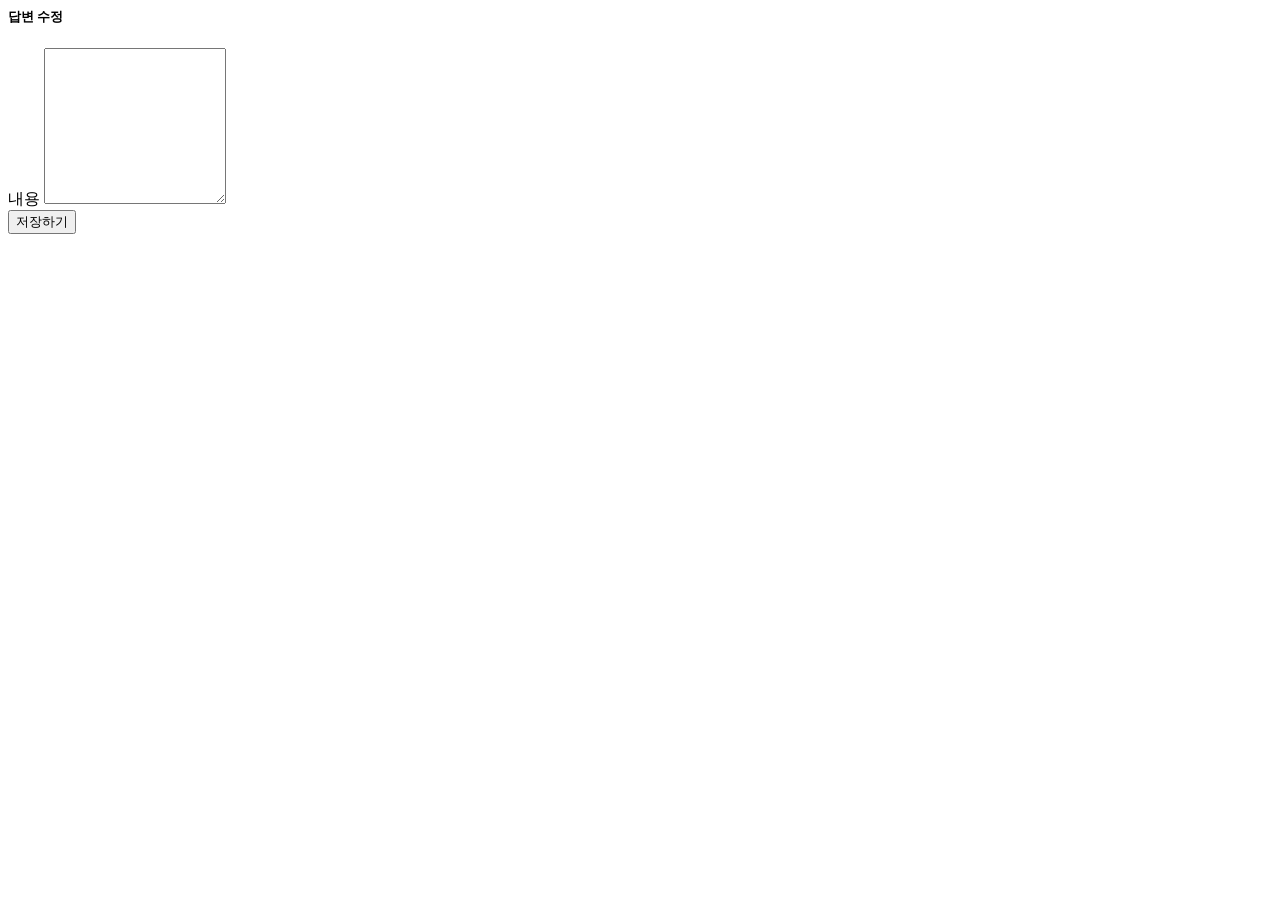
<file: src/main/resources/templates/CommentEdit.html>
<html layout:decorate="~{layout}">
<div layout:fragment="content" class="container">

  <h5 class="my-3 border-bottom pb-2">답변 수정</h5>

  <form th:object="${commentForm}" method="post">

    <input type="hidden" th:name="${_csrf.parameterName}" th:value="${_csrf.token}" />

    <div for=content class="mb-3">
      <label class="form-label">내용</label>

      <textarea th:field="*{content}" class="form-control" rows="10"></textarea>
    </div>

    <input type="submit" value="저장하기" class="btn btn-primary my-2">

  </form>

</div>
</html>
</file>
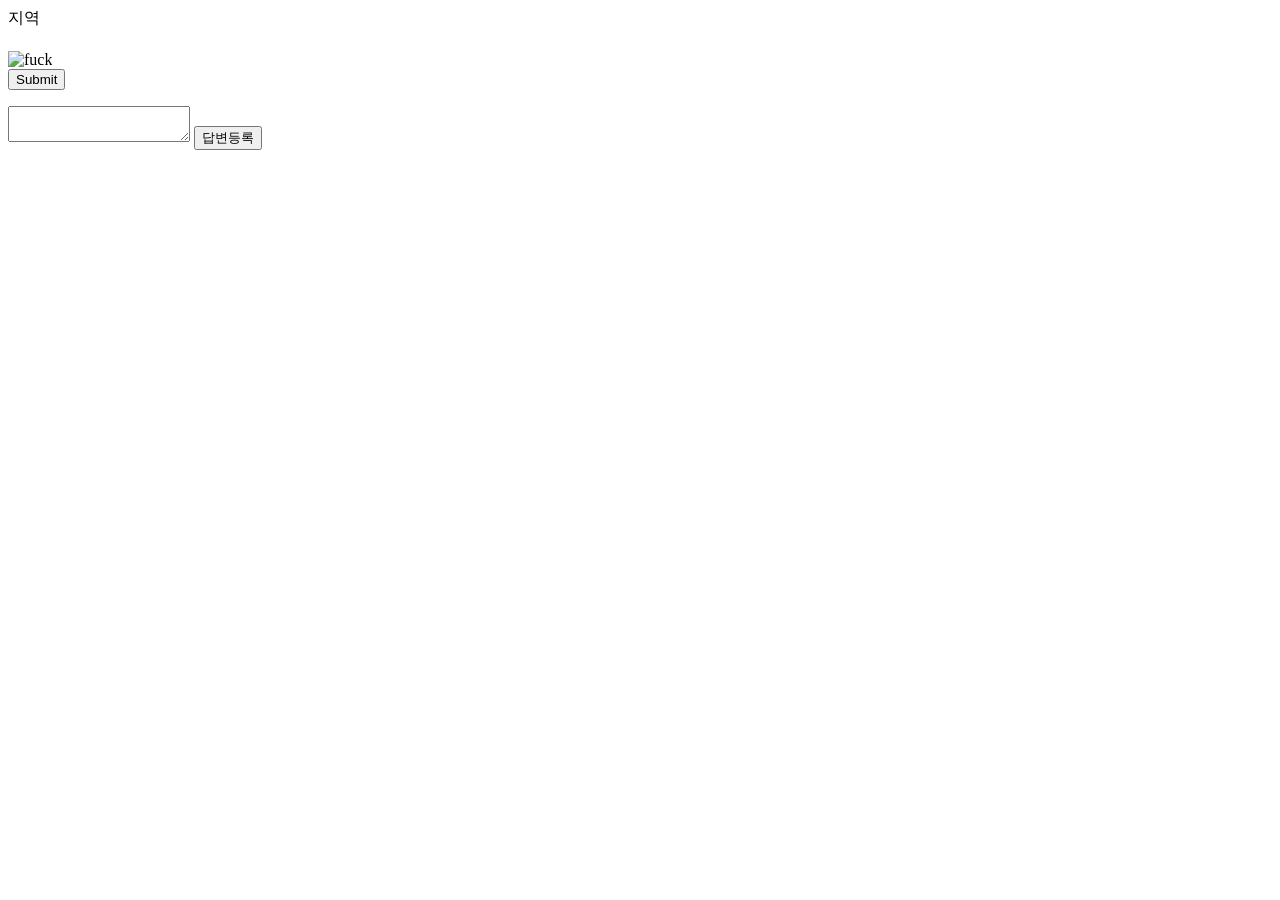
<file: src/main/resources/templates/CommunityContent.html>
<html layout:decorate="~{layout}">

<body>
    <div layout:fragment="content">
        <nav th:replace="NavBar :: NavBarFragment"></nav>

        <div class="community-content-container" >
        <!--    글 상세-->
            <div class="content-line">
                <div class="content-article">
                    <div class="content-article-box">
                        <h1 class="content-article-subject" th:text="${community.subject}"></h1>
                        <div class="content-article-region">
                            <div>지역</div>
                            <div th:text="${community.region}"></div>
                        </div>

                        <h3 class="content-article-mean" th:text="${community.content}"></h3>
                        <h5 th:text="${#temporals.format(community.createDate, 'yyyy-MM-dd HH:mm')}"></h5>
                        <div th:each="url : ${community.images}">
                            <img th:src="${url.imgUrl}" alt="fuck" >
                        </div>
                    </div>
                </div>

                <div class="content-profile">
                        <form th:action="@{|/user/${community.author.nickname}|}"  method="post" >
                            <input type="hidden" th:text="${community.author.nickname}" th:name="userNickname" th:value="${community.author.nickname}">
                            <input type="submit">
                        </form>
                </div>
            </div>
        <!--    글 상세 끝-->

        <!--    글 수정 및 삭제-->
            <div class="content-patch">
                    <a class="content-edit" th:href="@{|/writer/modify/${community.id}|}"
                        sec:authorize="isAuthenticated()"
                        th:if="${community.author != null and #authentication.getPrincipal().getUsername() == community.author.username}"
                        th:text="수정"></a>

                    <a class="delete" href="javascript:void(0);" th:data-uri="@{|/writer/delete/${community.id}|}"
                       sec:authorize="isAuthenticated()"
                       th:if="${community.author != null and #authentication.getPrincipal().getUsername() == community.author.username}"
                       th:text="삭제"></a>
            </div>
            <!--    글 수정 및 삭제 끝-->
        </div>
    <!--    코멘트시작-->
        <div class="comment-container">

            <!--        코멘트 갯수-->
            <div th:text="|${#lists.size(community.commentList)}개의 답변이 있습니다.|"></div>

            <!--        코멘트 등록-->
            <div class="comment-writer">
                <form class="comment-writer-line" th:action="@{|/comment/create/${community.id}|}" th:object="${commentForm}" method="post">
                    <textarea th:field="*{content}" name="content" id="content" placeholder="댓글을 입력해주세요.">
                    </textarea>
                    <input type="submit" value="답변등록">
<!--                    <div class="alert comment-alert-danger" role="alert" th:if="${#fields.hasAnyErrors()}">-->
<!--                        <div th:each="err : ${#fields.allErrors()}" th:text="${err}" />-->
<!--                    </div>-->
                </form>
            </div>

            <div style="width:800px;" th:each="comment : ${community.commentList}">

                <div th:if="${community.author != null}" th:text="${community.author.nickname}"></div>
                <div class="comment-date" th:text="${#temporals.format(comment.createDate, 'yyyy-MM-dd HH:mm')}"></div>
                <div th:text="${comment.content}" style="display:inline-block;"></div>
                <!--        코멘트 정보 및 내용-->
                <div class="comment-patch">
                    <a class="comment-edit"
                       th:href="@{|/comment/modify/${comment.id}|}"
                       sec:authorize="isAuthenticated()"
                       th:if="${comment.author != null and #authentication.getPrincipal().getUsername() == comment.author.username}"
                       th:text="수정"></a>

                    <a href="javascript:void(0);" th:data-uri="@{|/comment/delete/${comment.id}|}"
                       class="content-delete delete" sec:authorize="isAuthenticated()"
                       th:if="${comment.author != null and #authentication.getPrincipal().getUsername() == comment.author.username}"
                       th:text="삭제"></a>
                </div>

            </div>
    </div>
</body>
</html>
<script layout:fragment="script" type='text/javascript'>
    const delete_elements = document.getElementsByClassName("delete");

    Array.from(delete_elements).forEach(function(element) {
        element.addEventListener('click', function() {
            if(confirm("정말로 삭제하시겠습니까?")) {
                location.href = this.dataset.uri;
            };
        });
    });

</script>
</file>
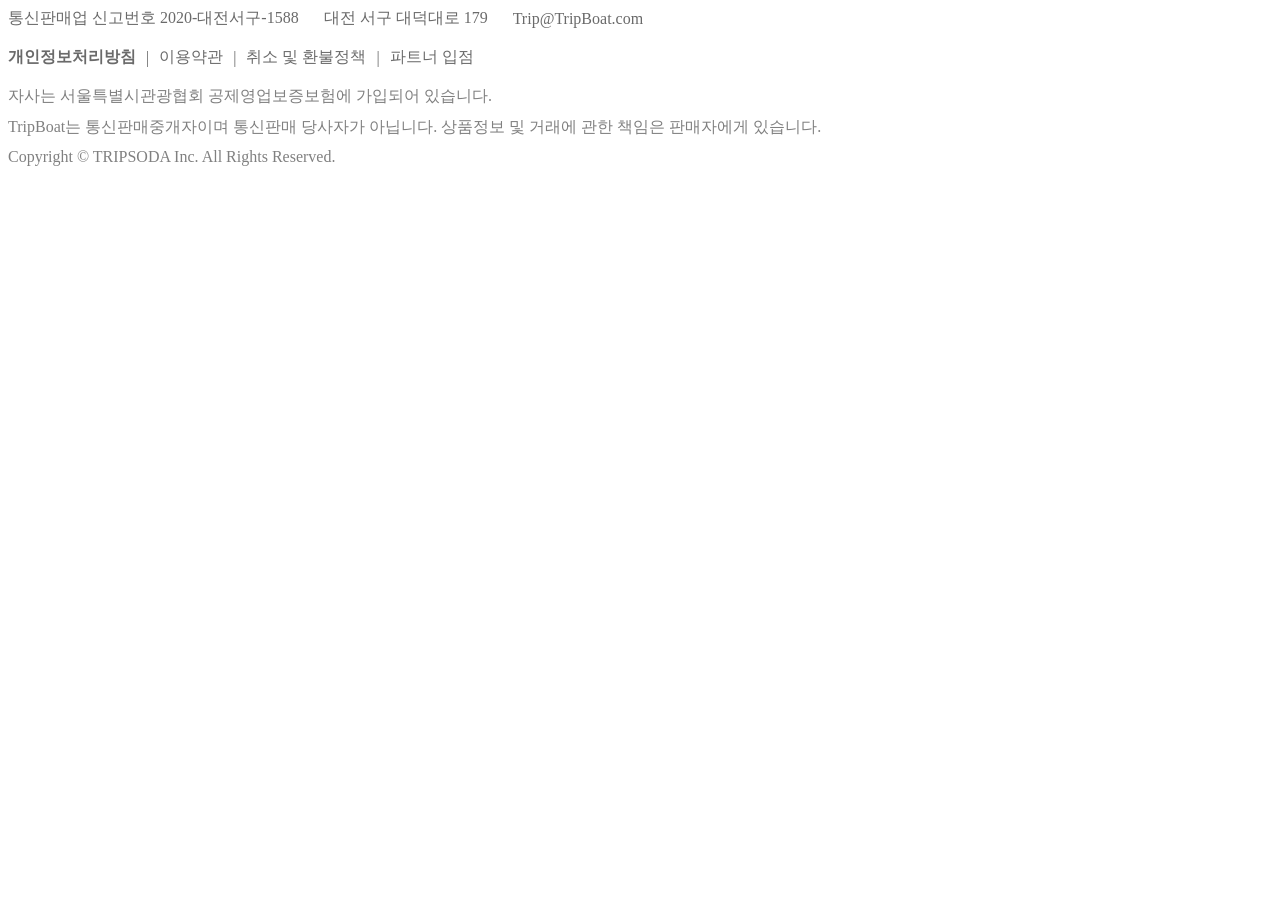
<file: src/main/resources/templates/Footer.html>
<!DOCTYPE html>
<html lang="en">

<th:block th:fragment="footerFragment">

  <div style="display:flex; flex-wrap:wrap; row-gap:10px; column-gap:10px; margin-top:5px; color:rgb(106,106,106); align-items:center;" >
    <div style="font-size:16px; font-weight:400px; margin-right:15px;">통신판매업 신고번호 2020-대전서구-1588</div>
    <div style="font-size:16px; font-weight:400px; margin-right:15px;">대전 서구 대덕대로 179</div>
    <div style="font-size:16px; font-weight:400px; margin-right:15px;">Trip@TripBoat.com</div>
  </div>
  <div style="display:flex; flex-wrap:wrap; row-gap:10px; column-gap:10px; margin-top:18px; color:rgb(106,106,106); align-items:center;" >
    <div style="font-size:16px; font-weight:bold; ">개인정보처리방침</div>
    <div>|</div>
    <div style="font-size:16px; font-weight:400px;">이용약관</div>
    <div>|</div>
    <div style="font-size:16px; font-weight:400px;">취소 및 환불정책</div>
    <div>|</div>
    <div style="font-size:16px; font-weight:400px;">파트너 입점</div>
  </div>
  <div style="display:flex; flex-wrap:wrap; row-gap:10px; column-gap:10px; margin-top:18px; color:rgb(106,106,106); align-items:center;" >
    <div style="font-size:16px; font-weight:400px; color: gray;">자사는 서울특별시관광협회 공제영업보증보험에 가입되어 있습니다.</div>
    <div style="font-size:16px; font-weight:400px; color: gray;">TripBoat는 통신판매중개자이며 통신판매 당사자가 아닙니다. 상품정보 및 거래에 관한 책임은 판매자에게 있습니다.</div>
  </div>
  <div style="display:flex; flex-warp:wrap; row-gap:10px; column-gap:10px; margin-top:10px; color:rgb(106,106,106); align-items:center;">
    <div style="font-size:16px; font-weight:400px; color: gray;">Copyright © TRIPSODA Inc. All Rights Reserved.</div>
  </div>

</th:block>

</html>
</file>
